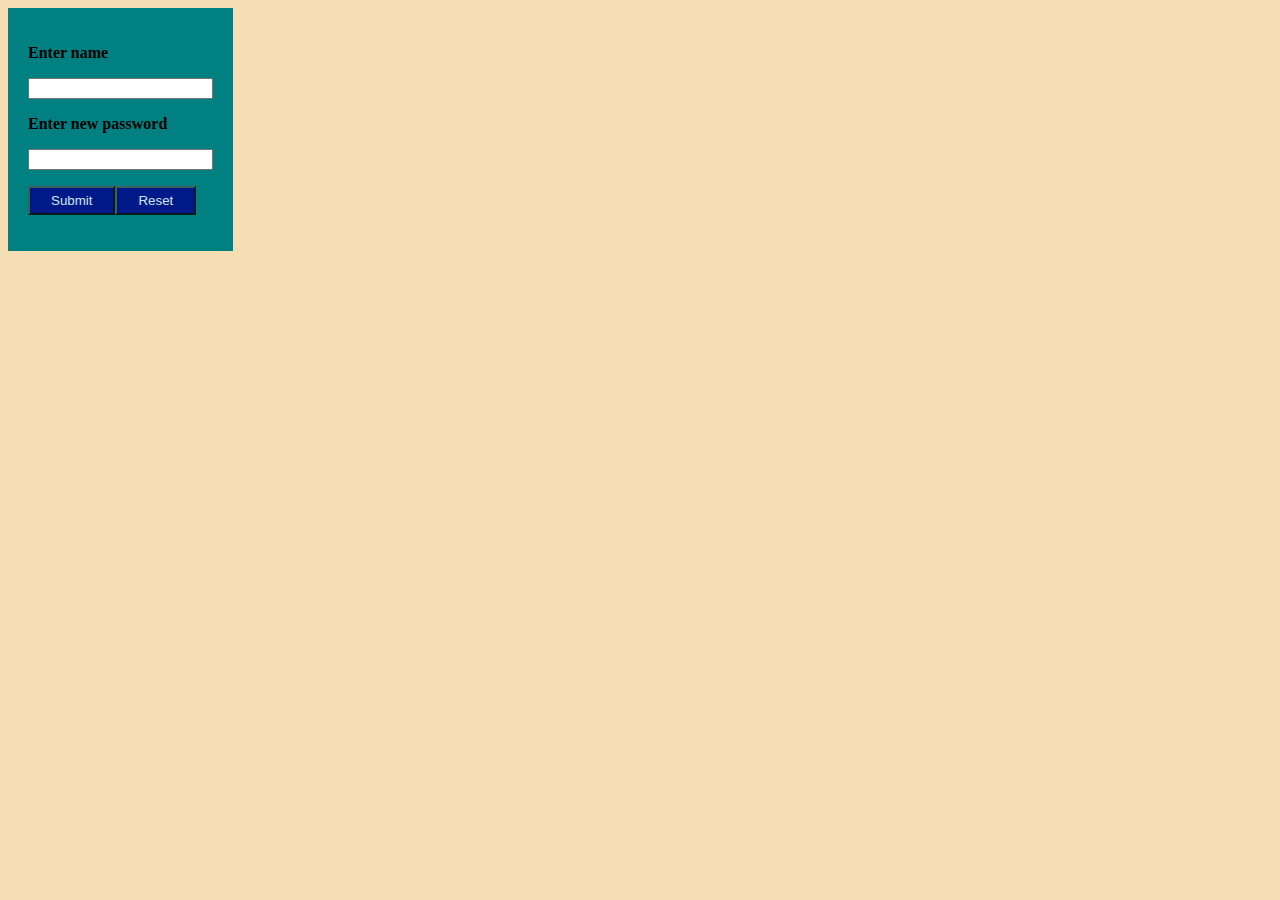
<file: templates/reset_password.html>
<!DOCTYPE html>
<html>
    <head>
        <title>Reset Password</title>
        <style>
            body {background-color: wheat;}
            form {background-color: teal;
            width: fit-content;
            padding: 20px;}
            .button {background-color: darkblue;color: white;
            width: fit-content;
            padding: 5px 21px;opacity: 0.8;}
            .button:hover {opacity: 1; }
        </style>
    </head>
    <body>
        <form action="/reset" method="POST">
        <p><b>Enter name</b></p>
        <p><input type="text" name="name"></p>
        <p><b>Enter new password</b></p>
        <p><input type="password" name="password"></p>
        <p><input class="button" type="submit" value="Submit"><input class="button" type="reset" value="Reset"></p>
    </form>
    </body>
</html>
</file>
